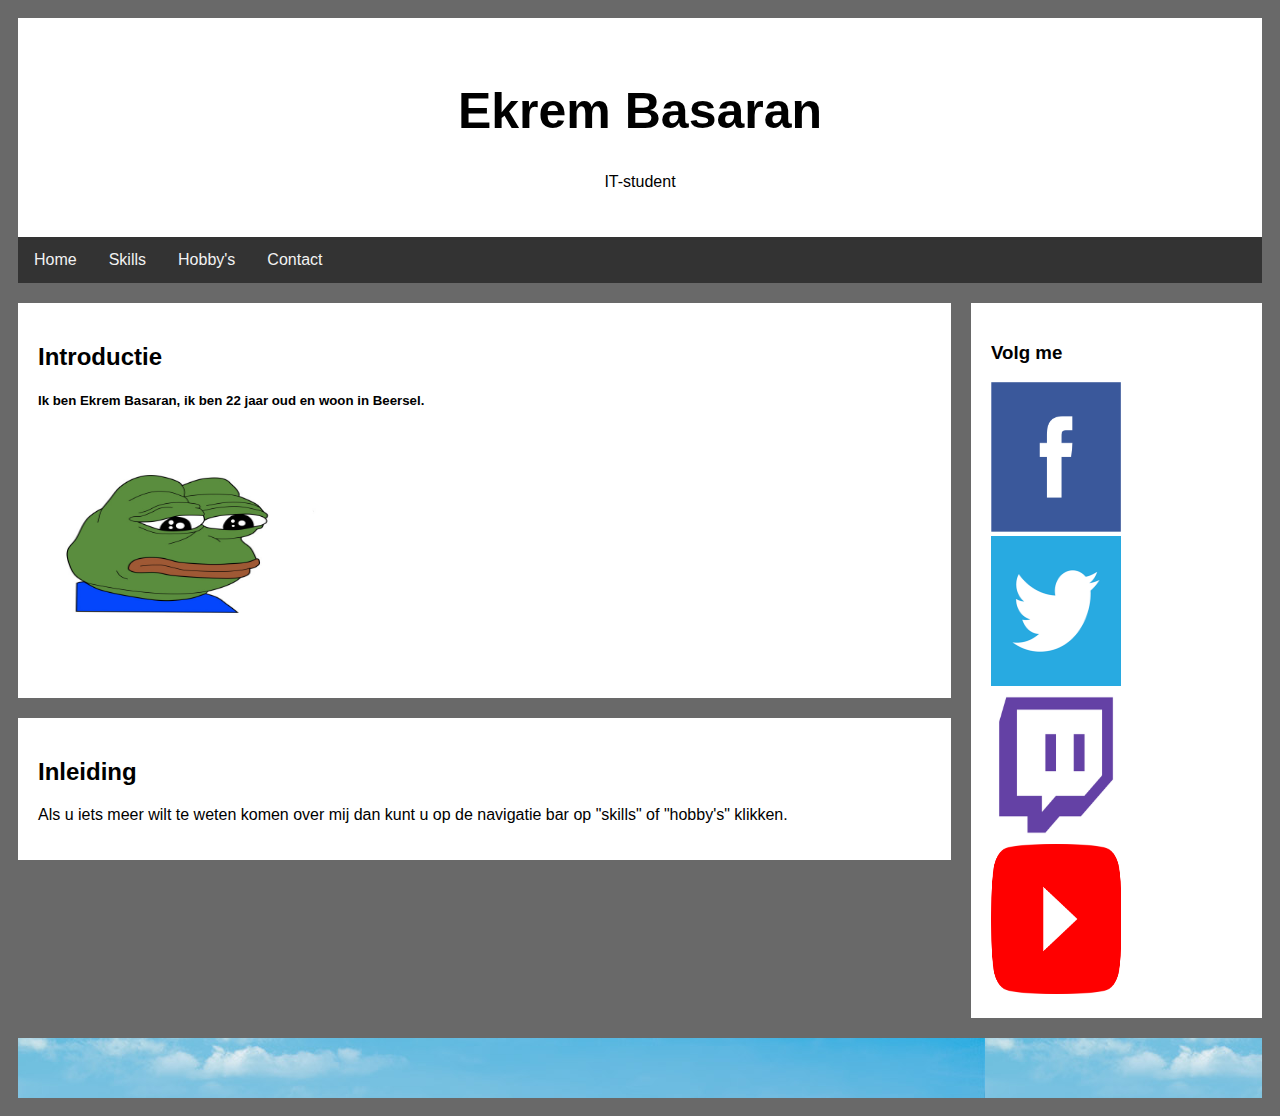
<file: oefintro/index.html>
<!DOCTYPE html>
<html>
<head>
     <link href="style.css" rel="stylesheet" type="text/css">
    <title>Portfolio</title>

</head>
<body>

<div class="header">
  <h1>Ekrem Basaran</h1>
  <p>IT-student</p>
</div>

<div class="topnav">
 <a href="index.html">Home</a>
 <a href="OefProjecten.html">Skills</a>
 <a href="hobby's.html" >Hobby's</a>
 <a href="contact.html" >Contact</a>
  
 
</div>

<div class="row">
  <div class="leftcolumn">
    <div class="card">
      <h2>Introductie</h2>
      <h5>Ik ben Ekrem Basaran, ik ben 22 jaar oud en woon in Beersel.</h5>
      <img id="ik" src="feelsbadman.jpg" alt=" :)"  width="304" height="228"/>
        
      <p></p>
      <p></p>
    </div>
    <div class="card">
      <h2>Inleiding</h2>
      
      
      <p>Als u iets meer wilt te weten komen over mij dan kunt u op de navigatie bar op "skills" of "hobby's" klikken.</p>
        
            <!--<img id="bruv" src="illusion.jpg" alt=" ;)"  width="304" height="228"/>-->
   
    </div>
  </div>
  <div class="rightcolumn">
  
    <div class="card">
      <h3>Volg me</h3>
        <a href="https://www.facebook.com/ekrem.basaran.14"> <img src="Facebook_logo_36x36.svg.png" height="150" width="130" alt="FacebookLogo"></a>
        <a href="https://twitter.com/NinjaFurax"> <img src="twitterlogo.jpg" height="150" width="130" alt="TwitterLogo"> </a>
        <a href="https://www.twitch.tv/NinjaFurax"> <img src="twitch.png" height="150" width="130" alt="TwitchLogo"> </a>
        <a href="https://www.youtube.com/channel/UCnxhciZXMDEgmRdoVC4WAKA?view_as=subscriber"> <img src="1280px-YouTube_full-color_icon_(2017).svg.png" height="150" width="130" alt="YouTubeLogo"> </a>
   
        
        
    </div>
  </div>

</div>

<div class="footer">
  <h2></h2>
</div>

</body>
</html>
</file>
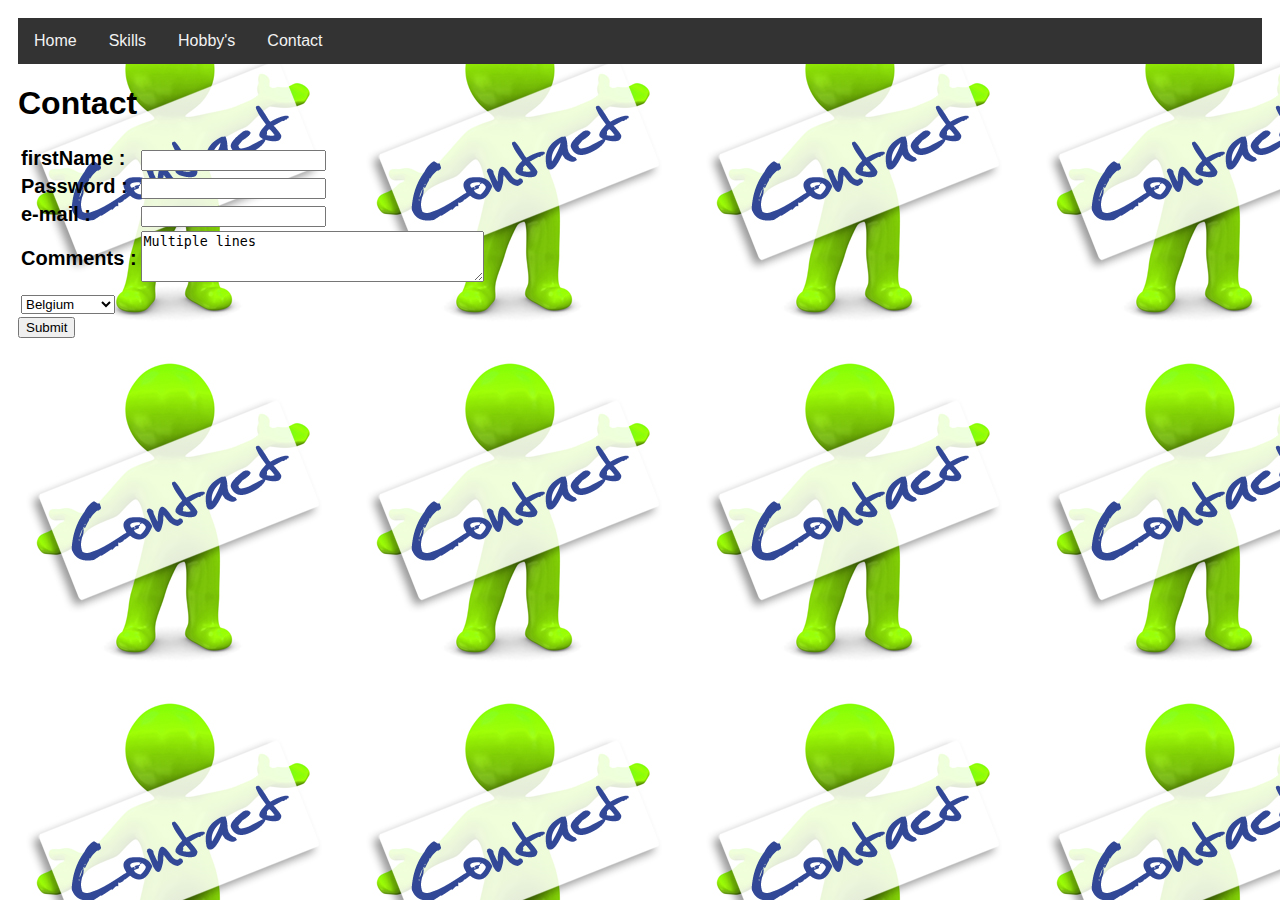
<file: oefintro/contact.html>
<!DOCTYPE html>
<html>
    <head>
        <title>Contact</title>
        <link href="stylecontact.css" rel="stylesheet" type="text/css">
    </head>
    <body>
        <div class="topnav">
 <a href="index.html">Home</a>
 <a href="OefProjecten.html">Skills</a>
 <a href="hobby's.html" >Hobby's</a>
 <a href="contact.html" >Contact</a>
  
  
</div>
        <div class="contact">
        <h1>Contact</h1>
        <form>
            <table>
                <tr>
                    <td>
                    <label for="firstName">firstName :</label>
                    </td>
                    <td>
                    <input type="text" name="firstName" maxlength="20"/>
                    </td>
                </tr>
                 <tr>
                    <td>
                     <label for="password">Password :</label>
                    </td>
                    <td>
                    <input type="password" name="password" maxlength="25" />
                    </td>
                </tr>
                <tr>
                    <td>
                     <label for="email">e-mail :</label>
                    </td>
                    <td>
                    <input type="email" name="email"/>
                    </td>
                </tr>
                <tr>
                    <td>
                     <label for="comments">Comments :</label>
                    </td>
                    <td>
                    <textarea name="comments" rows="3" cols="40">Multiple lines</textarea>
                    </td>
                </tr>
             
                <tr>
                    <td>
                    <select name="country" >
                    <option value="be">Belgium</option>
                    <option value="nl">Netherlands</option>
                    <option value="fr">France</option>
                    </select>
                            </td>
                </tr>
                    
                
              
            </table>
            
            <input type="submit" value="Submit" class="submitbutton" />
           
        </form>
        </div>
        
            
    </body>
</html>
</file>
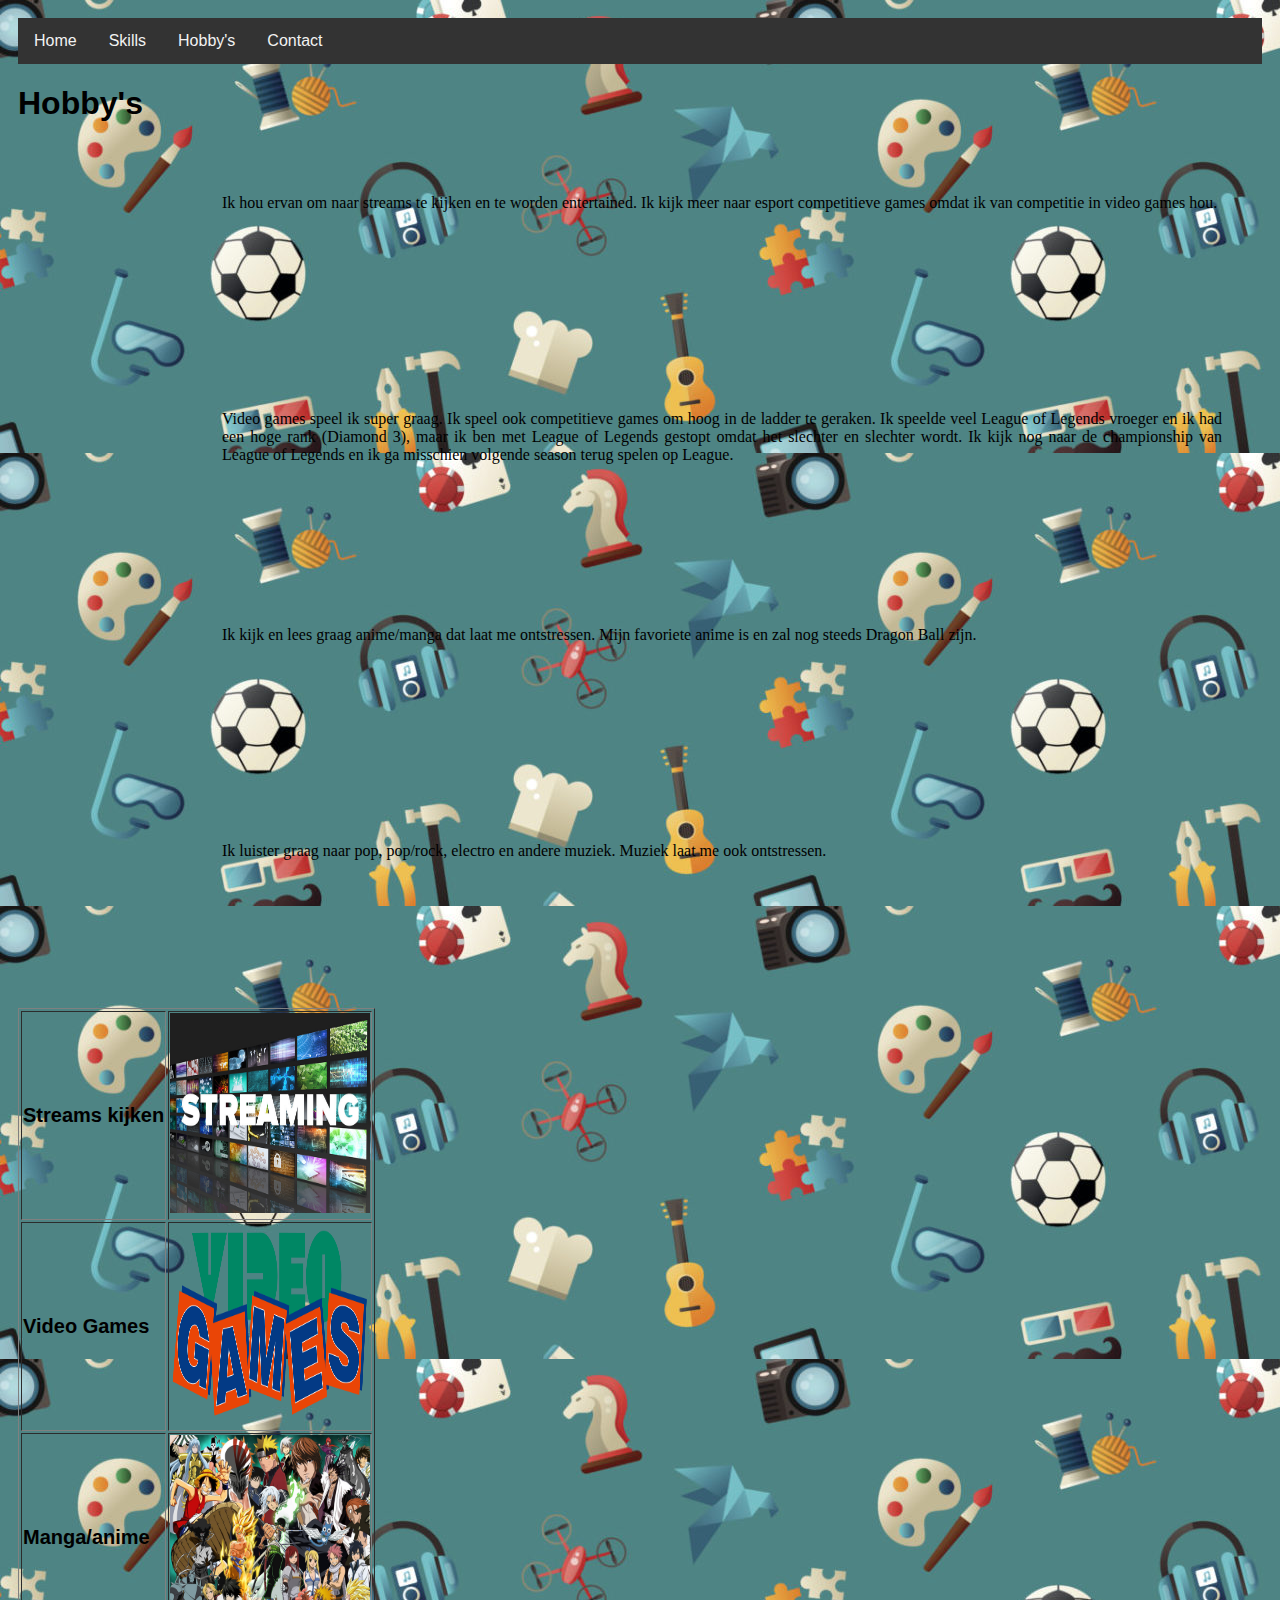
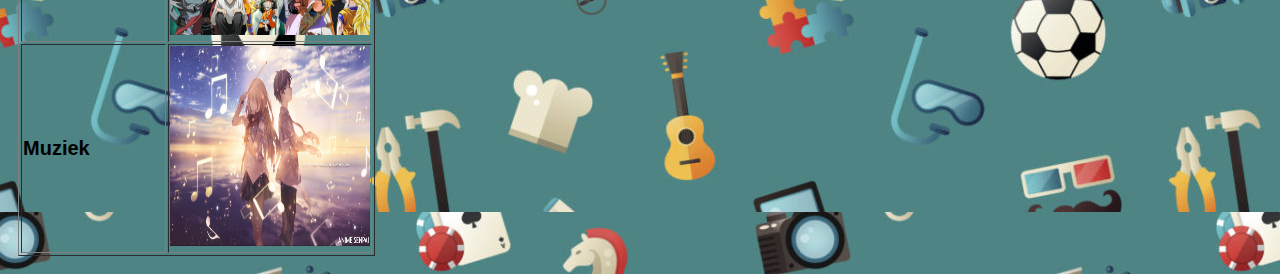
<file: oefintro/hobby's.html>
<!DOCTYPE html>


<html>
<head>
    <title>Hobby's</title>
    <link href="stylehobby.css" rel="stylesheet" type="text/css">
    </head>
<body>
    <div class="topnav">
 <a href="index.html">Home</a>
 <a href="OefProjecten.html">Skills</a>
 <a href="hobby's.html" >Hobby's</a>
 <a href="contact.html" >Contact</a>
  
  
</div>
<div class="hobby">    
  <h1>Hobby's</h1>
<table border="1">
<tr>
    <td>Streams kijken</td> 
    <td> <img src="streaming.png" width="200px" height="200px" alt="StreamingFoto"></td>
    <p id="rechtertext">Ik hou ervan om naar streams te kijken en te worden entertained. Ik kijk meer naar esport competitieve games omdat ik van competitie in video games hou.</p>
    </tr>
    <tr>
    <td>Video Games</td>
    <td><img src="Video_Games_Logo.png" width="200px" height="200px" alt="StreamingFoto"></td>
        <p id="rechtertext2">Video games speel ik super graag. Ik speel ook competitieve games om hoog in de ladder te geraken. Ik speelde veel League of Legends vroeger en ik had een hoge rank (Diamond 3), maar ik ben met League of Legends gestopt omdat het slechter en slechter wordt. Ik kijk nog naar de championship van League of Legends en ik ga misschien volgende season terug spelen op League.</p>
    </tr> 
    <tr>
    <td>Manga/anime</td>
    <td><img src="manga_animes_affiche.png" width="200px" height="200px" alt="StreamingFoto"></td>
        <p id="rechtertext3">Ik kijk en lees graag anime/manga dat laat me ontstressen. Mijn favoriete anime is en zal nog steeds Dragon Ball zijn. </p>
        </tr>
    
     <tr>
    <td>Muziek</td>
    <td><img src="muziek.jpg" width="200px" height="200px" alt="StreamingFoto"></td>
        <p id="rechtertext3">Ik luister graag naar pop, pop/rock, electro en andere muziek. Muziek laat me ook ontstressen.</p>
        </tr>
</table>
    
    
    </div>
  
    </body>
</html>
</file>
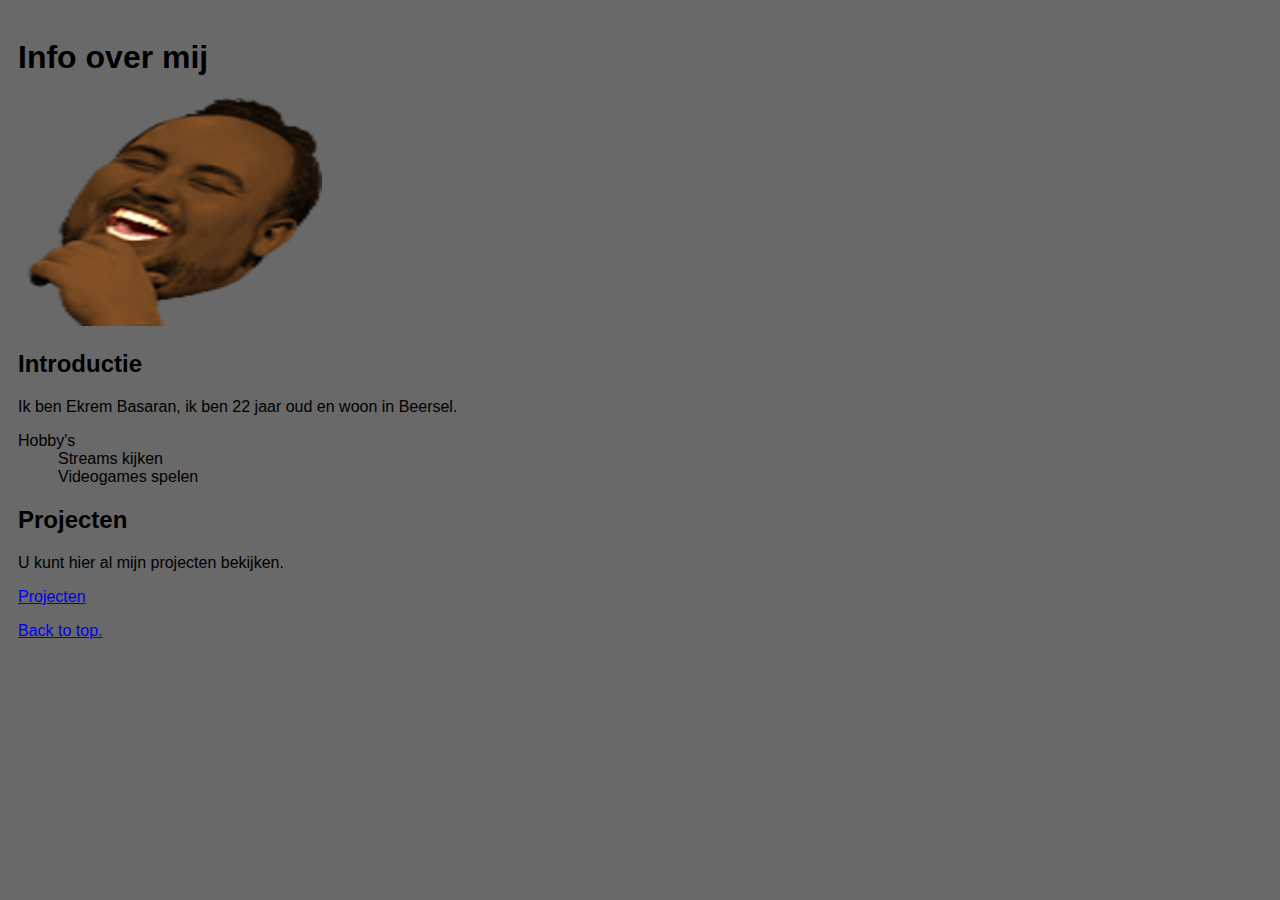
<file: oefintro/oefintro.html>
<!DOCTYPE html>


<html>
<head>
    <title>Introduction</title>
    <link href="style.css" rel="stylesheet" type="text/css">
    </head>
<body>
    <h1>Info over mij</h1>
    <img src="zulul.png" alt=" :)"  width="304" height="228"/>
    <h2>Introductie</h2>
    <p>Ik ben Ekrem Basaran, ik ben 22 jaar oud en woon in Beersel. </p>
<dl>
<dt>Hobby's</dt>
<dd>Streams kijken</dd>
    <dd>Videogames spelen</dd>

</dl>
    

        <h2>Projecten</h2>
        <p>U kunt hier al mijn projecten bekijken.</p>
        <a href="OefProjecten.html" target="_blank">Projecten</a>

        
      

        <p><a href="#top">Back to top.</a></p>
    </body>
</html>
</file>
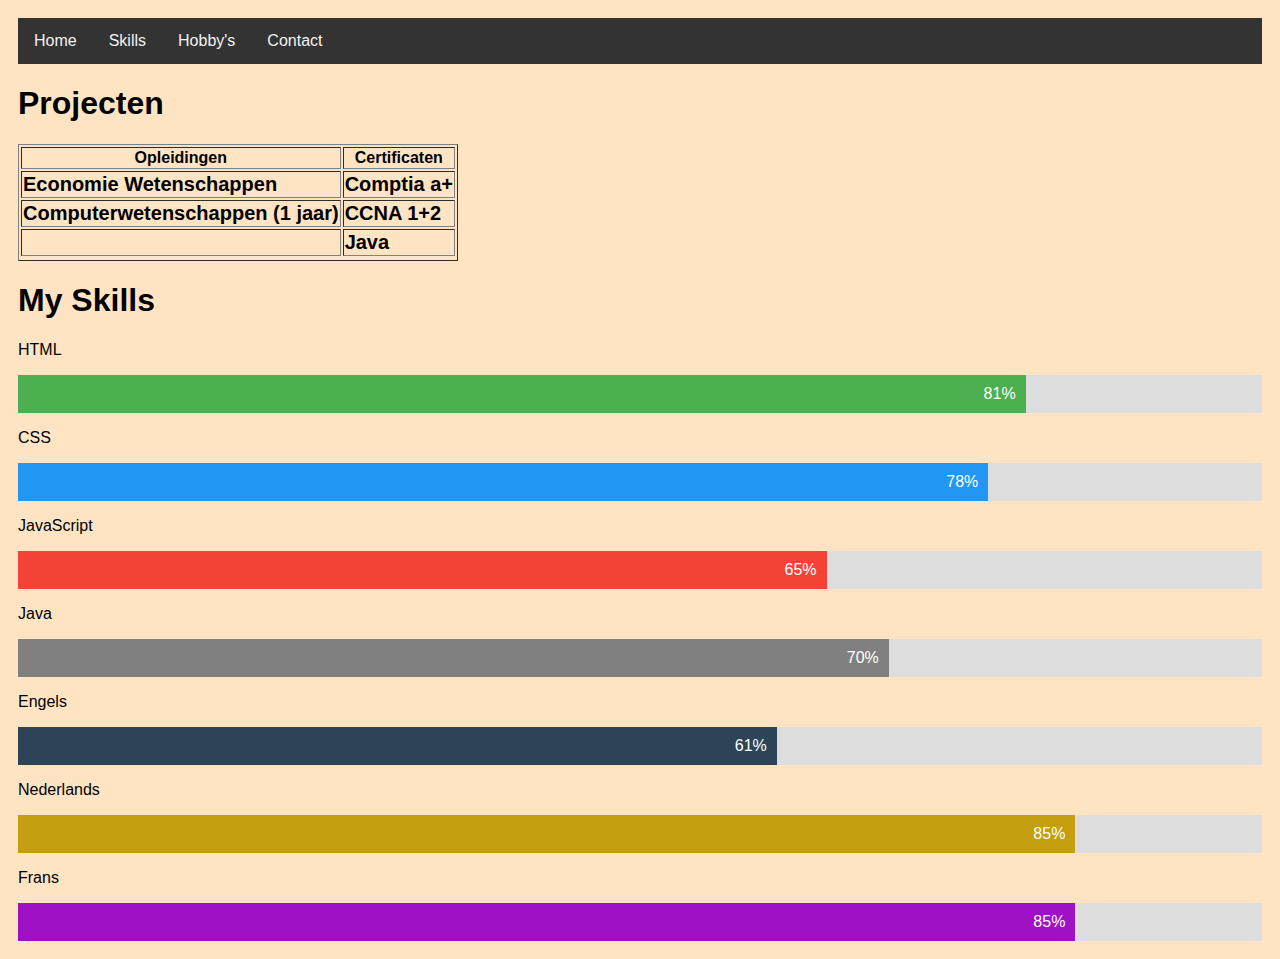
<file: oefintro/OefProjecten.html>
<!DOCTYPE html>
<html>

<head>
        <title>Projecten</title>
      <link href="styleprojecten.css" rel="stylesheet" type="text/css">
    </head>
    <body>
        <div class="topnav">
 <a href="index.html">Home</a>
 <a href="OefProjecten.html">Skills</a>
 <a href="hobby's.html" >Hobby's</a>
 <a href="contact.html" >Contact</a>
  
  
</div>
        <div class="projecten">
      <h1>Projecten</h1>
            <table border="1"> 
                <tr>
                    <th>Opleidingen</th>
                    <th>Certificaten</th>
                </tr>
                <tr>
                    <td>Economie Wetenschappen</td>
                    <td>Comptia a+</td>

                </tr>
                <tr>
                    <td>Computerwetenschappen (1 jaar)</td>
                    <td>CCNA 1+2</td>
                </tr>
                <tr>
                    <td></td>
                    <td>Java</td>
                <tr>
            </table>
        </div>
        
        <h1>My Skills</h1>

<p>HTML</p>
<div class="container">
  <div class="skills html">81%</div>
</div>

<p>CSS</p>
<div class="container">
  <div class="skills css">78%</div>
</div>

<p>JavaScript</p>
<div class="container">
  <div class="skills js">65%</div>
</div>

<p>Java</p>
<div class="container">
  <div class="skills java">70%</div>
</div>
        
<p>Engels</p>
<div class="container">
  <div class="skills engels">61%</div>
</div>
        
<p>Nederlands</p>
<div class="container">
  <div class="skills nederlands">85%</div>
</div>
        
<p>Frans</p>
<div class="container">
  <div class="skills frans">85%</div>
</div>
    </body>
</html>
</file>
<file: oefintro/style.css>
* {
    box-sizing: border-box;
}

body {
    font-family: Arial;
    padding: 10px;
    background: #f1f1f1;
}
    
    body{
    background-color: dimgray;
   
}

.header {
    padding: 30px;
    text-align: center;
    background: white;
}

.header h1 {
    font-size: 50px;
}


.topnav {
    overflow: hidden;
    background-color: #333;
}


.topnav a {
    float: left;
    display: block;
    color: #f2f2f2;
    text-align: center;
    padding: 14px 16px;
    text-decoration: none;
    transition: 300ms;
}


.topnav a:hover {
    background-color: #ddd;
    color: black;
    width: 10%;
}



.leftcolumn {   
    float: left;
    width: 75%;
}


.rightcolumn {
    float: left;
    width: 25%;

    padding-left: 20px;
    
}


.fakeimg {
    background-color: #aaa;
    width: 100%;
    padding: 20px;
}


.card {
    background-color: white;
    padding: 20px;
    margin-top: 20px;
}


.row:after {
    content: "";
    display: table;
    clear: both;
}


.footer {
    padding: 20px;
    text-align: center;
    background: #ddd;
    margin-top: 20px;
    background-image: url(beach.jpg);
}


@media screen and (max-width: 800px) {
    .leftcolumn, .rightcolumn {   
        width: 100%;
        padding: 0;
    }
}


@media screen and (max-width: 400px) {
    .topnav a {
        float: none;
        width: 100%;
    }
}

#ik:hover{
    transform: rotate(180deg);
}

/*@keyframes example {
    0% { transform:rotate(0deg)} 50% { transform:rotate(180deg)} 100% { transform:rotate(360deg)} 
}*/

div{
     animation-name: example;
    animation-duration: 4s;
}
@keyframes illusion {
     100% { transform:rotate(360deg)} 
    
}

#bruv:hover{
    animation-name: illusion;
    animation-duration: 10s;
}
</file>
<file: oefintro/stylecontact.css>
* {
    box-sizing: border-box;
}

body {
    font-family: Arial;
    padding: 10px;
    background: #f1f1f1;
}
    
    body{
    background-image: url(contact.jpg);
}

.header {
    padding: 30px;
    text-align: center;
    background: white;
}

.header h1 {
    font-size: 50px;
}


.topnav {
    overflow: hidden;
    background-color: #333;
}


.topnav a {
    float: left;
    display: block;
    color: #f2f2f2;
    text-align: center;
    padding: 14px 16px;
    text-decoration: none;
    transition: 300ms;
    
}


.topnav a:hover {
    background-color: #ddd;
    color: black;
    width: 10%;
}



.leftcolumn {   
    float: left;
    width: 75%;
}


.rightcolumn {
    float: left;
    width: 25%;

    padding-left: 20px;
    
}


.fakeimg {
    background-color: #aaa;
    width: 100%;
    padding: 20px;
}


.card {
    background-color: white;
    padding: 20px;
    margin-top: 20px;
}


.row:after {
    content: "";
    display: table;
    clear: both;
}


.footer {
    padding: 20px;
    text-align: center;
    background: #ddd;
    margin-top: 20px;
}

@media screen and (max-width: 800px) {
    .leftcolumn, .rightcolumn {   
        width: 100%;
        padding: 0;
    }
}


@media screen and (max-width: 400px) {
    .topnav a {
        float: none;
        width: 100%;
    }
}

.table {
   
      display: flex;
  flex-flow: row wrap;
  /* This aligns items to the end line on main-axis */
  justify-content: flex-end;
}
.contact td{
    font-size: 20px;
    font-weight: bold;
    font-family: arial;
}
</file>
<file: oefintro/stylehobby.css>
* {
    box-sizing: border-box;
}

body {
    font-family: Arial;
    padding: 10px;
    background: #f1f1f1;
}
    
    body{
    background-image: url(hobby.jpg);
}

.header {
    padding: 30px;
    text-align: center;
    background: white;
}

.header h1 {
    font-size: 50px;
}


.topnav {
    overflow: hidden;
    background-color: #333;
}


.topnav a {
    float: left;
    display: block;
    color: #f2f2f2;
    text-align: center;
    padding: 14px 16px;
    text-decoration: none;
    transition: 300ms;
}


.topnav a:hover {
    background-color: #ddd;
    color: black;
    width: 10%;
}



.leftcolumn {   
    float: left;
    width: 75%;
}


.rightcolumn {
    float: left;
    width: 25%;

    padding-left: 20px;
    
}


.fakeimg {
    background-color: #aaa;
    width: 100%;
    padding: 20px;
}


.card {
    background-color: white;
    padding: 20px;
    margin-top: 20px;
}


.row:after {
    content: "";
    display: table;
    clear: both;
}


.footer {
    padding: 20px;
    text-align: center;
    background: #ddd;
    margin-top: 20px;
}


.table {
   
      display: flex;
  flex-flow: row wrap;
  /* This aligns items to the end line on main-axis */
  justify-content: flex-end;
}
.hobby td{
    font-size: 20px;
    font-weight: bold;
    font-family: arial;
}

#rechtertext{
   float: right;
    margin-top: 50px;
    width: 1000px;
    margin-right: 40px;
    height: 150px;
    text-align: justify;
    font-family: fantasy;
    font: 30px;
}
#rechtertext2{
   float: right;
    margin-top: 50px;
    width: 1000px;
    margin-right: 40px;
    height: 150px;
    text-align: justify;
    font-family: fantasy;
    font: 30px;
}

#rechtertext3{
   float: right;
    margin-top: 50px;
    width: 1000px;
    margin-right: 40px;
    height: 150px;
    text-align: justify;
    font-family: fantasy;
    font: 30px;
}
</file>
<file: oefintro/styleprojecten.css>
* {
    box-sizing: border-box;
}

body {
    font-family: Arial;
    padding: 10px;
    background: #f1f1f1;
}
    
    body{
    background-color: bisque;
}

.header {
    padding: 30px;
    text-align: center;
    background: white;
}

.header h1 {
    font-size: 50px;
}


.topnav {
    overflow: hidden;
    background-color: #333;
}


.topnav a {
    float: left;
    display: block;
    color: #f2f2f2;
    text-align: center;
    padding: 14px 16px;
    text-decoration: none;
    transition: 300ms;
    
}


.topnav a:hover {
    background-color: #ddd;
    color: black;
    width: 10%;
}



.leftcolumn {   
    float: left;
    width: 75%;
}


.rightcolumn {
    float: left;
    width: 25%;

    padding-left: 20px;
    
}


.fakeimg {
    background-color: #aaa;
    width: 100%;
    padding: 20px;
}


.card {
    background-color: white;
    padding: 20px;
    margin-top: 20px;
}


.row:after {
    content: "";
    display: table;
    clear: both;
}


.footer {
    padding: 20px;
    text-align: center;
    background: #ddd;
    margin-top: 20px;
}

* {box-sizing: border-box}

.container {
  width: 100%;
  background-color: #ddd;
}

.skills {
  text-align: right;
  padding: 10px;
  color: white;
}

.html {width: 81%; background-color: #4CAF50;}
.css {width: 78%; background-color: #2196F3;}
.js {width: 65%; background-color: #f44336;}
.java {width: 70%; background-color: #808080;}
.engels {width: 61%; background-color: #2C4456;}
.nederlands {width: 85%; background-color: #C4A010;}
.frans {width: 85%; background-color: #A010C4;}

@media screen and (max-width: 800px) {
    .leftcolumn, .rightcolumn {   
        width: 100%;
        padding: 0;
    }
}


@media screen and (max-width: 400px) {
    .topnav a {
        float: none;
        width: 100%;
    }
}

.table {
   
      display: flex;
  flex-flow: row wrap;
  /* This aligns items to the end line on main-axis */
  justify-content: flex-end;
}
.projecten td{
    font-size: 20px;
    font-weight: bold;
    font-family: arial;
}
</file>
